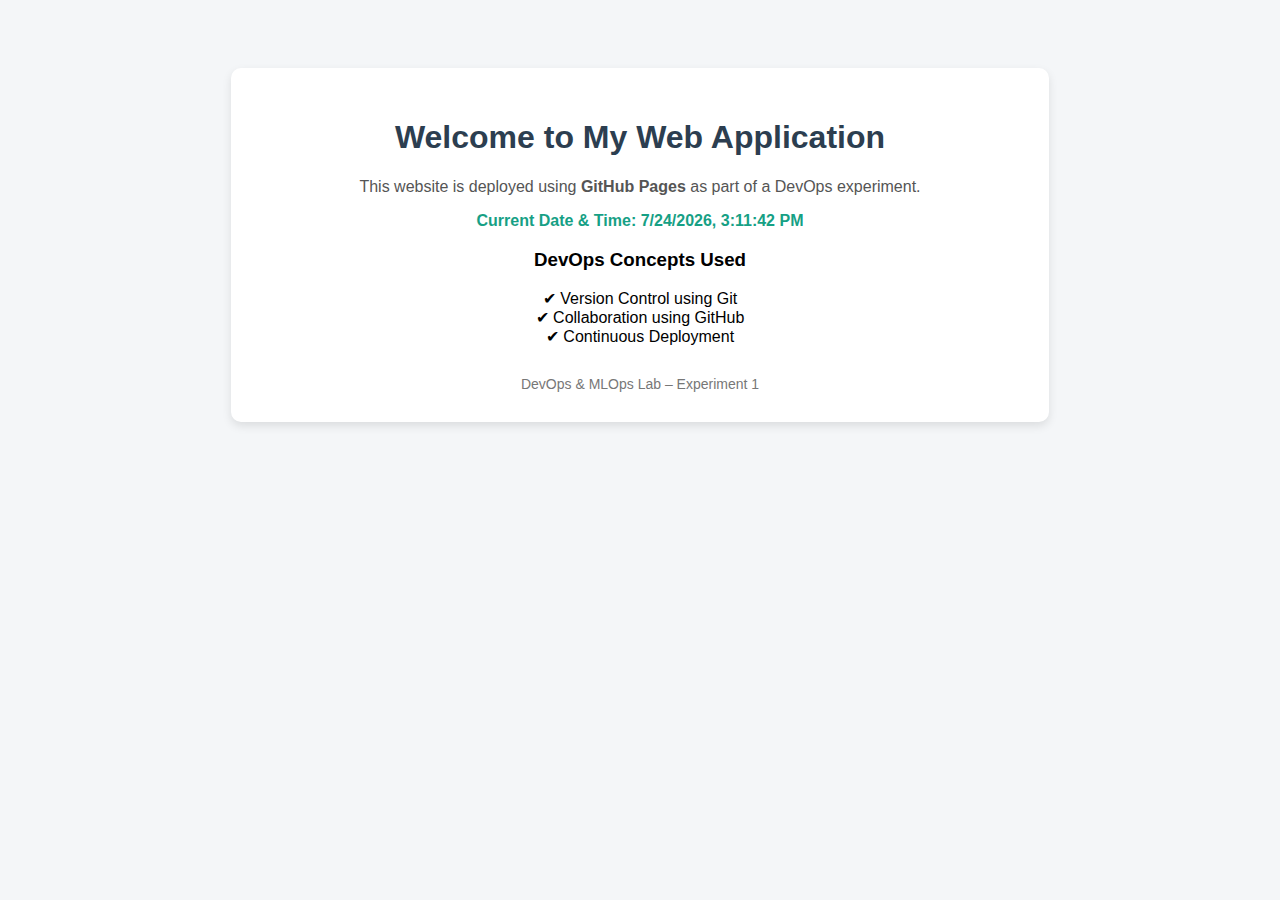
<file: index.html>
<!DOCTYPE html>
<html>
<head>
    <title>My Web App</title>

    <style>
        body {
            font-family: Arial, sans-serif;
            background-color: #f4f6f8;
            text-align: center;
            padding-top: 60px;
        }

        .container {
            background: white;
            width: 60%;
            margin: auto;
            padding: 30px;
            border-radius: 10px;
            box-shadow: 0px 4px 10px rgba(0,0,0,0.1);
        }

        h1 {
            color: #2c3e50;
        }

        .info {
            margin-top: 20px;
            color: #555;
        }

        .time {
            margin-top: 15px;
            font-weight: bold;
            color: #16a085;
        }

        footer {
            margin-top: 30px;
            font-size: 14px;
            color: #777;
        }
    </style>
</head>

<body>

    <div class="container">
        <h1>Welcome to My Web Application</h1>

        <p class="info">
            This website is deployed using <b>GitHub Pages</b> as part of a DevOps experiment.
        </p>

        <p class="time" id="time"></p>

        <h3>DevOps Concepts Used</h3>
        <ul style="list-style: none; padding: 0;">
            <li>✔ Version Control using Git</li>
            <li>✔ Collaboration using GitHub</li>
            <li>✔ Continuous Deployment</li>
        </ul>

        <footer>
            DevOps & MLOps Lab – Experiment 1
        </footer>
    </div>

    <script>
        const now = new Date();
        document.getElementById("time").innerHTML =
            "Current Date & Time: " + now.toLocaleString();
    </script>

</body>
</html>
</file>
